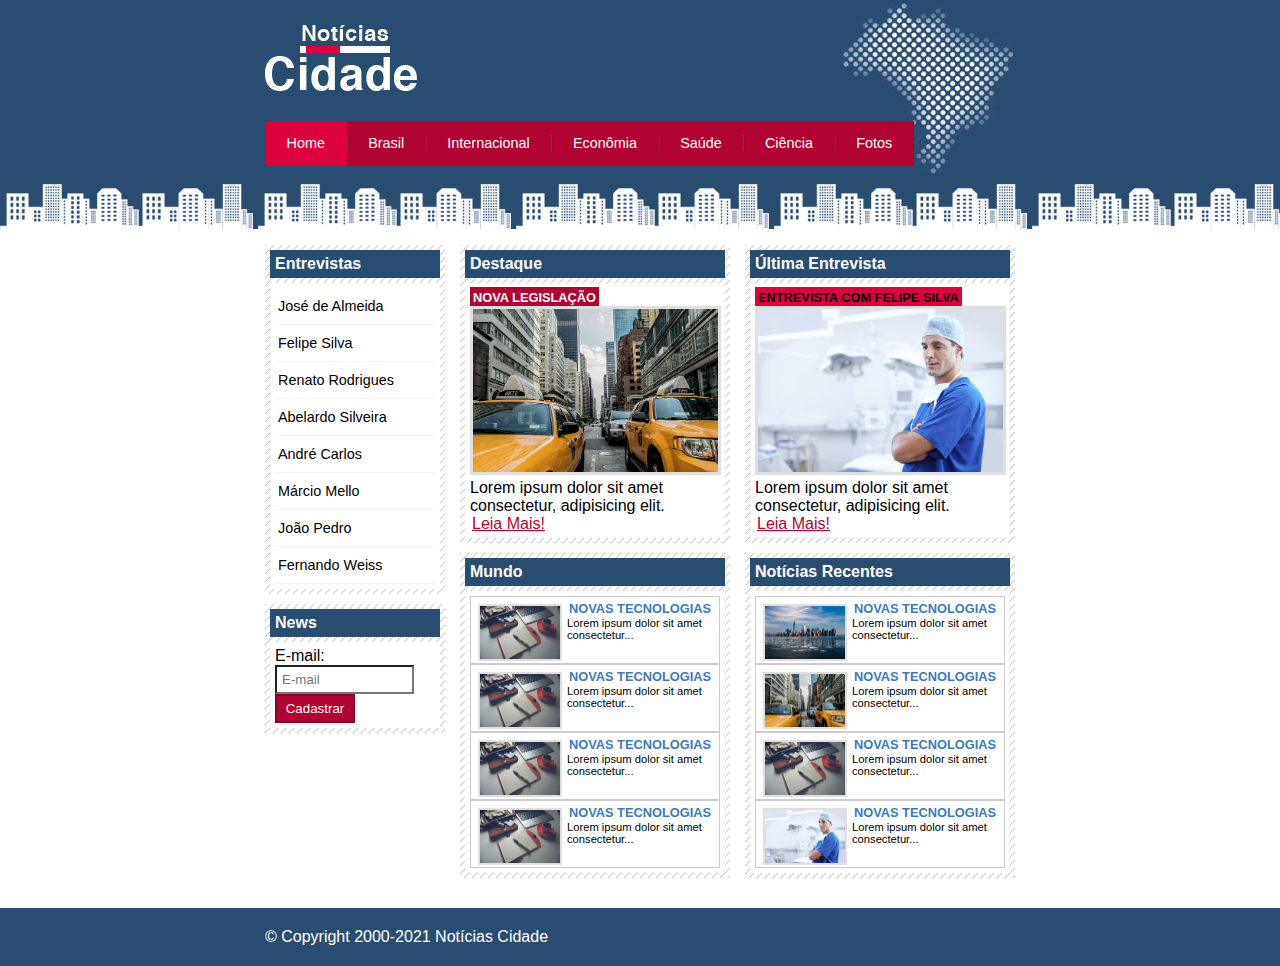
<file: index.html>
<!DOCTYPE html>
<html>

<head>
    <title>Notícias Cidade - Seu site de notícias</title>
    <meta charset="utf-8">

    <!-- Estilo Customizado -->
    <link rel="stylesheet" type="text/css" href="./CSS/estilo.css">
</head>

<body class="home">

    <!-- Inicio do Container -->
    <div id="container">

        <!-- Inicio Topo -->
        <div id="topo">
            <h1 class="logo">Notícias Cidade</h1>
            <ul id="navegacao">
                <li class="primeiro"><a id="home" href="index.html">Home</a></li>
                <li><a id="brasil" href="brasil.html">Brasil</a></li>
                <li><a id="internacional" href="internacional.html">Internacional</a></li>
                <li><a id="economia" href="economia.html">Econômia</a></li>
                <li><a id="saude" href="saude.html">Saúde</a></li>
                <li><a id="ciencia" href="ciencia.html">Ciência</a></li>
                <li><a id="fotos" href="fotos.html">Fotos</a></li>
            </ul>
        </div> <!-- Fim Topo -->

        <!-- Inicio Conteúdo -->
        <div id="conteudo">
            <!-- Início primário -->
            <div id="primario">
                <div class="caixa destaque">
                    <h2>Destaque</h2>
                    <div class="caixa-conteudo">
                        <h3>Nova Legislação</h3>
                        <img class="imagem-principal" src="images/taxi.jpg">
                        <p>Lorem ipsum dolor sit amet consectetur, adipisicing elit.</p>
                        <a href="nova-legislacao.html">Leia Mais!</a>
                    </div>
                </div>

                <div class="caixa">
                    <h2>Mundo</h2>
                    <div class="caixa-conteudo">
                        <ul class="lista-noticias">
                            <li>
                                <a href=""><img src="images/tecnologia.jpg" alt="" width="80">
                                    <h3>Novas Tecnologias</h3>
                                    <p>Lorem ipsum dolor sit amet consectetur...</p>
                                </a>
                            </li>
                            <li>
                                <a href=""><img src="images/tecnologia.jpg" alt="" width="80">
                                    <h3>Novas Tecnologias</h3>
                                    <p>Lorem ipsum dolor sit amet consectetur...</p>
                                </a>
                            </li>
                            <li>
                                <a href=""><img src="images/tecnologia.jpg" alt="" width="80">
                                    <h3>Novas Tecnologias</h3>
                                    <p>Lorem ipsum dolor sit amet consectetur...</p>
                                </a>
                            </li>
                            <li>
                                <a href=""><img src="images/tecnologia.jpg" alt="" width="80">
                                    <h3>Novas Tecnologias</h3>
                                    <p>Lorem ipsum dolor sit amet consectetur...</p>
                                </a>
                            </li>
                        </ul>
                    </div>
                </div>
            </div> <!-- Fim primário -->


            <!-- Início secundário -->
            <div id="secundario">
                <div class="caixa entrevista">
                    <h2>Última Entrevista</h2>
                    <div class="caixa-conteudo">
                        <h3>Entrevista com felipe silva</h3>
                        <img class="imagem-principal" src="images/doutor.jpg">
                        <p>Lorem ipsum dolor sit amet consectetur, adipisicing elit.</p>
                        <a href="">Leia Mais!</a>
                    </div>
                </div>

                <div class="caixa">
                    <h2>Notícias Recentes</h2>
                    <div class="caixa-conteudo">
                        <ul class="lista-noticias">
                            <li>
                                <a href=""><img src="images/cidade.jpg" alt="" width="80">
                                    <h3>Novas Tecnologias</h3>
                                    <p>Lorem ipsum dolor sit amet consectetur...</p>
                                </a>
                            </li>
                            <li>
                                <a href=""><img src="images/taxi.jpg" alt="" width="80">
                                    <h3>Novas Tecnologias</h3>
                                    <p>Lorem ipsum dolor sit amet consectetur...</p>
                                </a>
                            </li>
                            <li>
                                <a href=""><img src="images/tecnologia.jpg" alt="" width="80">
                                    <h3>Novas Tecnologias</h3>
                                    <p>Lorem ipsum dolor sit amet consectetur...</p>
                                </a>
                            </li>
                            <li>
                                <a href=""><img src="images/doutor.jpg" alt="" width="80">
                                    <h3>Novas Tecnologias</h3>
                                    <p>Lorem ipsum dolor sit amet consectetur...</p>
                                </a>
                            </li>
                        </ul>
                    </div>
                </div>
            </div> <!-- Fim secundário -->

            <!-- Início lateral -->
            <div id="lateral">
                <div class="caixa">
                    <h2>Entrevistas</h2>
                    <div class="caixa-conteudo">
                        <ul>
                            <li><a href="">José de Almeida</a></li>
                            <li><a href="">Felipe Silva</a></li>
                            <li><a href="">Renato Rodrigues</a></li>
                            <li><a href="">Abelardo Silveira</a></li>
                            <li><a href="">André Carlos</a></li>
                            <li><a href="">Márcio Mello</a></li>
                            <li><a href="">João Pedro</a></li>
                            <li><a href="">Fernando Weiss</a></li>
                        </ul>
                    </div>
                </div>

                <div class="caixa">
                    <h2>News</h2>
                    <div class="caixa-conteudo">
                        <form action="">
                            <div>
                                <label for="email">E-mail:</label>
                                <input type="text" name="email" id="email" placeholder="E-mail">
                            </div>
                            <div>
                                <input class="submit" type="submit" name="submit" id="submit" value="Cadastrar">
                            </div>

                        </form>
                    </div>
                </div>
            </div> <!-- Fim lateral -->

        </div> <!-- Fim Conteúdo -->

    </div> <!-- Fim do Container -->

    <div id="container-rodape" style="clear: both;">
        <div id="rodape">
            &copy; Copyright 2000-2021 Notícias Cidade
        </div>
    </div>
</body>

</html>
</file>
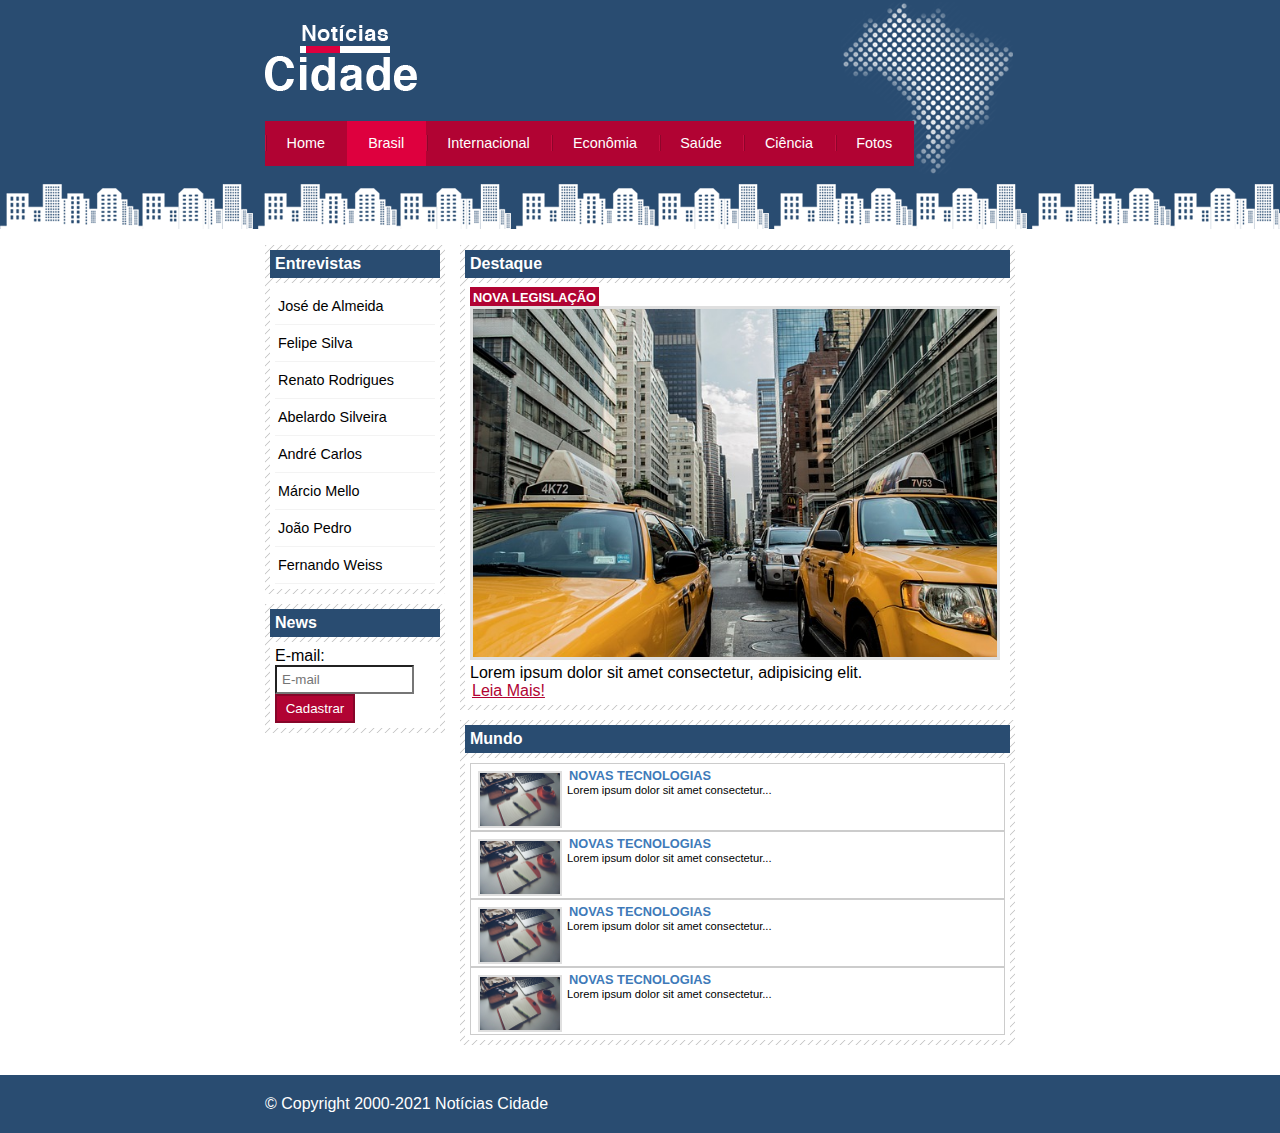
<file: brasil.html>
<!DOCTYPE html>
<html>

<head>
    <title>Notícias Cidade - Seu site de notícias</title>
    <meta charset="utf-8">

    <!-- Estilo Customizado -->
    <link rel="stylesheet" type="text/css" href="./CSS/estilo.css">
</head>

<body id="duas-colunas" class="brasil">

    <!-- Inicio do Container -->
    <div id="container">

        <!-- Inicio Topo -->
        <div id="topo">
            <h1 class="logo">Notícias Cidade</h1>
            <ul id="navegacao">
                <li><a id="home" href="index.html">Home</a></li>
                <li class="primeiro"><a id="brasil" href="brasil.html">Brasil</a></li>
                <li><a id="internacional" href="internacional.html">Internacional</a></li>
                <li><a id="economia" href="economia.html">Econômia</a></li>
                <li><a id="saude" href="saude.html">Saúde</a></li>
                <li><a id="ciencia" href="ciencia.html">Ciência</a></li>
                <li><a id="fotos" href="fotos.html">Fotos</a></li>
            </ul>
        </div> <!-- Fim Topo -->

        <!-- Inicio Conteúdo -->
        <div id="conteudo">
            <!-- Início primário -->
            <div id="primario">
                <div class="caixa destaque">
                    <h2>Destaque</h2>
                    <div class="caixa-conteudo">
                        <h3>Nova Legislação</h3>
                        <img class="imagem-principal" src="images/taxi.jpg">
                        <p>Lorem ipsum dolor sit amet consectetur, adipisicing elit.</p>
                        <a href="">Leia Mais!</a>
                    </div>
                </div>

                <div class="caixa">
                    <h2>Mundo</h2>
                    <div class="caixa-conteudo">
                        <ul class="lista-noticias">
                            <li>
                                <a href=""><img src="images/tecnologia.jpg" alt="" width="80">
                                    <h3>Novas Tecnologias</h3>
                                    <p>Lorem ipsum dolor sit amet consectetur...</p>
                                </a>
                            </li>
                            <li>
                                <a href=""><img src="images/tecnologia.jpg" alt="" width="80">
                                    <h3>Novas Tecnologias</h3>
                                    <p>Lorem ipsum dolor sit amet consectetur...</p>
                                </a>
                            </li>
                            <li>
                                <a href=""><img src="images/tecnologia.jpg" alt="" width="80">
                                    <h3>Novas Tecnologias</h3>
                                    <p>Lorem ipsum dolor sit amet consectetur...</p>
                                </a>
                            </li>
                            <li>
                                <a href=""><img src="images/tecnologia.jpg" alt="" width="80">
                                    <h3>Novas Tecnologias</h3>
                                    <p>Lorem ipsum dolor sit amet consectetur...</p>
                                </a>
                            </li>
                        </ul>
                    </div>
                </div>
            </div> <!-- Fim primário -->

            <!-- Início lateral -->
            <div id="lateral">
                <div class="caixa">
                    <h2>Entrevistas</h2>
                    <div class="caixa-conteudo">
                        <ul>
                            <li><a href="">José de Almeida</a></li>
                            <li><a href="">Felipe Silva</a></li>
                            <li><a href="">Renato Rodrigues</a></li>
                            <li><a href="">Abelardo Silveira</a></li>
                            <li><a href="">André Carlos</a></li>
                            <li><a href="">Márcio Mello</a></li>
                            <li><a href="">João Pedro</a></li>
                            <li><a href="">Fernando Weiss</a></li>
                        </ul>
                    </div>
                </div>

                <div class="caixa">
                    <h2>News</h2>
                    <div class="caixa-conteudo">
                        <form action="">
                            <div>
                                <label for="email">E-mail:</label>
                                <input type="text" name="email" id="email" placeholder="E-mail">
                            </div>
                            <div>
                                <input class="submit" type="submit" name="submit" id="submit" value="Cadastrar">
                            </div>

                        </form>
                    </div>
                </div>
            </div> <!-- Fim lateral -->

        </div> <!-- Fim Conteúdo -->

    </div> <!-- Fim do Container -->

    <div id="container-rodape" style="clear: both;">
        <div id="rodape">
            &copy; Copyright 2000-2021 Notícias Cidade
        </div>
    </div>
</body>

</html>
</file>
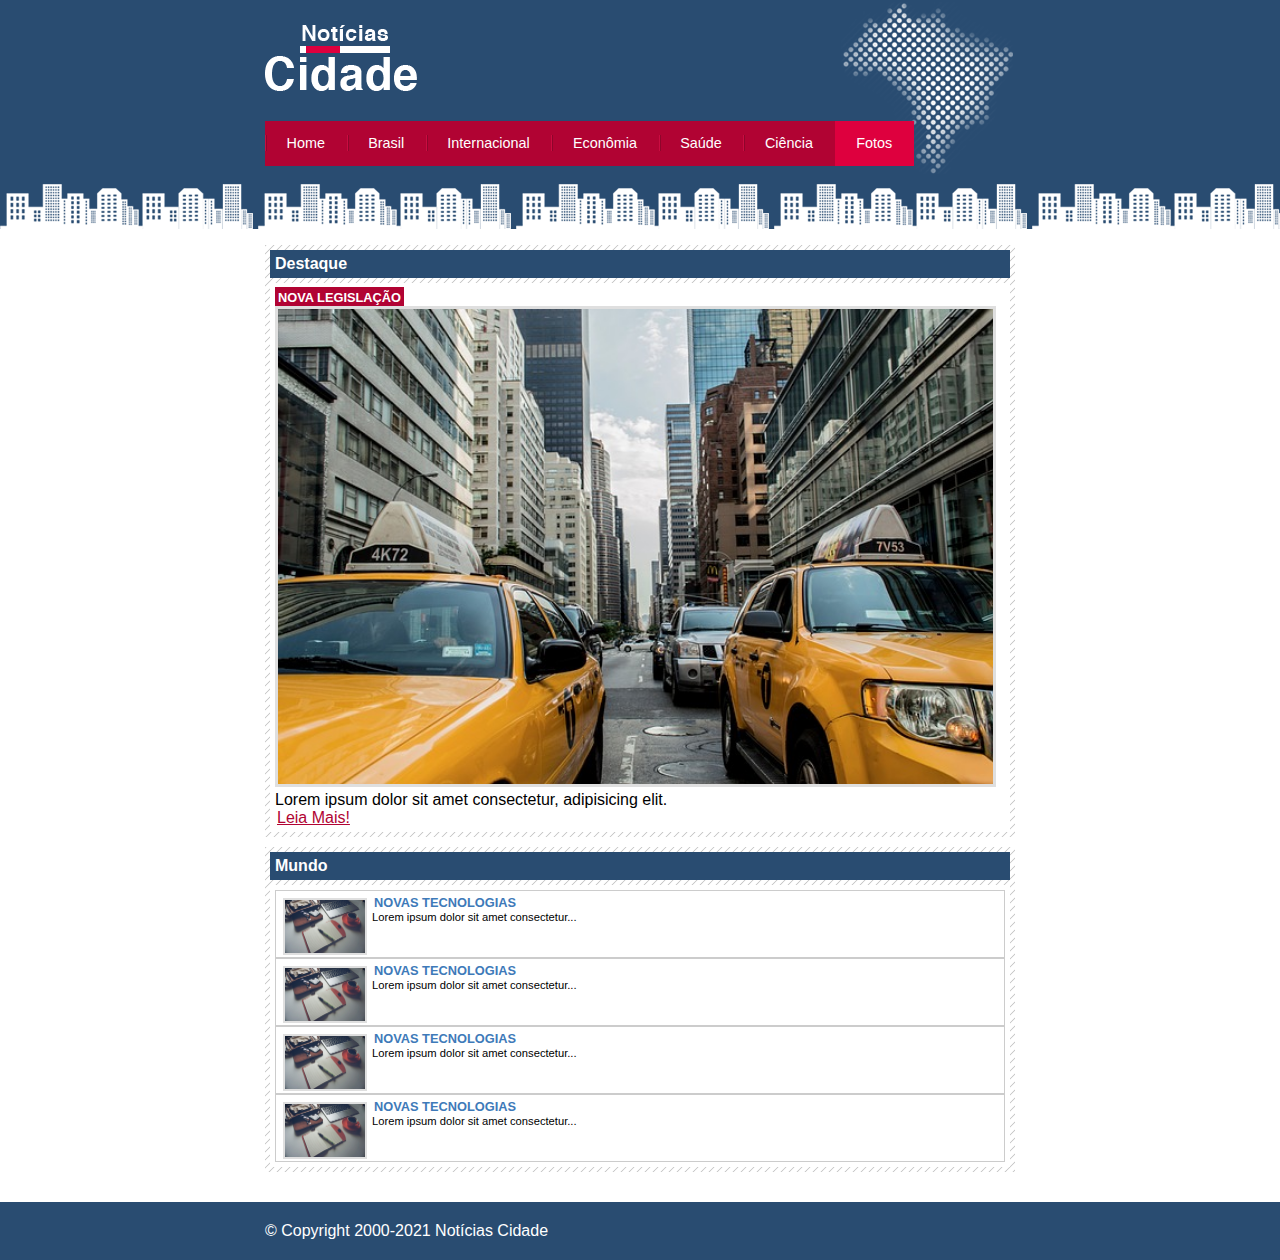
<file: fotos.html>
<!DOCTYPE html>
<html>

<head>
    <title>Notícias Cidade - Seu site de notícias</title>
    <meta charset="utf-8">

    <!-- Estilo Customizado -->
    <link rel="stylesheet" type="text/css" href="./CSS/estilo.css">
</head>

<body id="uma-coluna" class="fotos">

    <!-- Inicio do Container -->
    <div id="container">

        <!-- Inicio Topo -->
        <div id="topo">
            <h1 class="logo">Notícias Cidade</h1>
            <ul id="navegacao">
                <li><a id="home" href="index.html">Home</a></li>
                <li><a id="brasil" href="brasil.html">Brasil</a></li>
                <li><a id="internacional" href="internacional.html">Internacional</a></li>
                <li><a id="economia" href="economia.html">Econômia</a></li>
                <li><a id="saude" href="saude.html">Saúde</a></li>
                <li><a id="ciencia" href="ciencia.html">Ciência</a></li>
                <li class="primeiro"><a id="fotos" href="fotos.html">Fotos</a></li>
            </ul>
        </div> <!-- Fim Topo -->

        <!-- Inicio Conteúdo -->
        <div id="conteudo">
            <!-- Início primário -->
            <div id="primario">
                <div class="caixa destaque">
                    <h2>Destaque</h2>
                    <div class="caixa-conteudo">
                        <h3>Nova Legislação</h3>
                        <img class="imagem-principal" src="images/taxi.jpg">
                        <p>Lorem ipsum dolor sit amet consectetur, adipisicing elit.</p>
                        <a href="">Leia Mais!</a>
                    </div>
                </div>

                <div class="caixa">
                    <h2>Mundo</h2>
                    <div class="caixa-conteudo">
                        <ul class="lista-noticias">
                            <li>
                                <a href=""><img src="images/tecnologia.jpg" alt="" width="80">
                                    <h3>Novas Tecnologias</h3>
                                    <p>Lorem ipsum dolor sit amet consectetur...</p>
                                </a>
                            </li>
                            <li>
                                <a href=""><img src="images/tecnologia.jpg" alt="" width="80">
                                    <h3>Novas Tecnologias</h3>
                                    <p>Lorem ipsum dolor sit amet consectetur...</p>
                                </a>
                            </li>
                            <li>
                                <a href=""><img src="images/tecnologia.jpg" alt="" width="80">
                                    <h3>Novas Tecnologias</h3>
                                    <p>Lorem ipsum dolor sit amet consectetur...</p>
                                </a>
                            </li>
                            <li>
                                <a href=""><img src="images/tecnologia.jpg" alt="" width="80">
                                    <h3>Novas Tecnologias</h3>
                                    <p>Lorem ipsum dolor sit amet consectetur...</p>
                                </a>
                            </li>
                        </ul>
                    </div>
                </div>
            </div> <!-- Fim primário -->

        </div> <!-- Fim Conteúdo -->

    </div> <!-- Fim do Container -->

    <div id="container-rodape" style="clear: both;">
        <div id="rodape">
            &copy; Copyright 2000-2021 Notícias Cidade
        </div>
    </div>
</body>

</html>
</file>
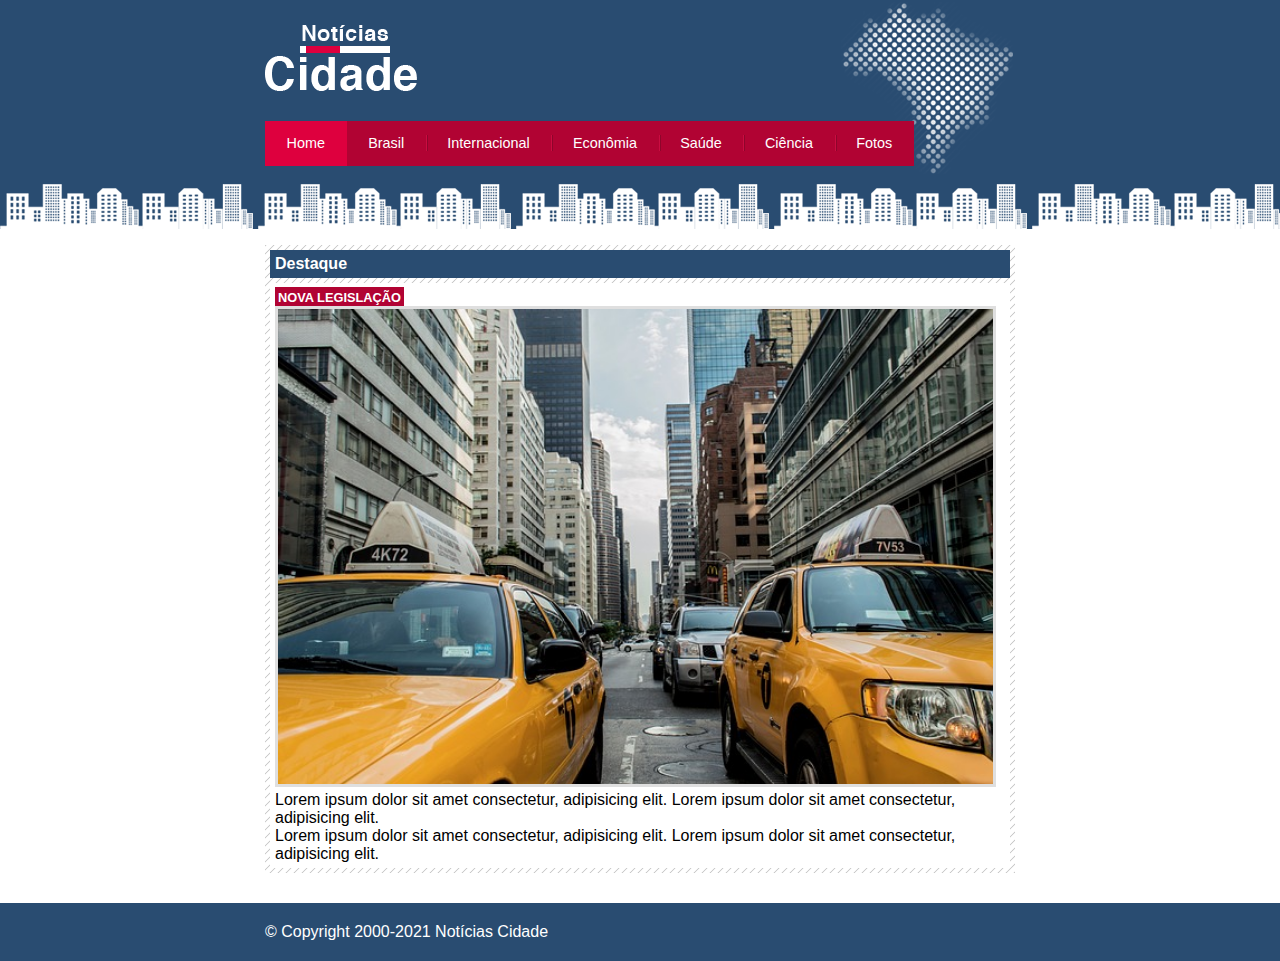
<file: nova-legislacao.html>
<!DOCTYPE html>
<html>

<head>
    <title>Notícias Cidade - Seu site de notícias</title>
    <meta charset="utf-8">

    <!-- Estilo Customizado -->
    <link rel="stylesheet" type="text/css" href="./CSS/estilo.css">
</head>

<body id="uma-coluna" class="home">

    <!-- Inicio do Container -->
    <div id="container">

        <!-- Inicio Topo -->
        <div id="topo">
            <h1 class="logo">Notícias Cidade</h1>
            <ul id="navegacao">
                <li><a id="home" href="index.html">Home</a></li>
                <li class="primeiro"><a id="brasil" href="brasil.html">Brasil</a></li>
                <li><a id="internacional" href="internacional.html">Internacional</a></li>
                <li><a id="economia" href="economia.html">Econômia</a></li>
                <li><a id="saude" href="saude.html">Saúde</a></li>
                <li><a id="ciencia" href="ciencia.html">Ciência</a></li>
                <li><a id="fotos" href="fotos.html">Fotos</a></li>
            </ul>
        </div> <!-- Fim Topo -->

        <!-- Inicio Conteúdo -->
        <div id="conteudo">
            <!-- Início primário -->
            <div id="primario">
                <div class="caixa destaque">
                    <h2>Destaque</h2>
                    <div class="caixa-conteudo">
                        <h3>Nova Legislação</h3>
                        <img class="imagem-principal" src="images/taxi.jpg">
                        <p>
                            Lorem ipsum dolor sit amet consectetur, adipisicing elit.
                            Lorem ipsum dolor sit amet consectetur, adipisicing elit.
                        </p>
                        <p>
                            Lorem ipsum dolor sit amet consectetur, adipisicing elit.
                            Lorem ipsum dolor sit amet consectetur, adipisicing elit.
                        </p>
                    </div>
                </div>
            </div> <!-- Fim primário -->
        </div> <!-- Fim Conteúdo -->
    </div> <!-- Fim do Container -->

    <div id="container-rodape" style="clear: both;">
        <div id="rodape">
            &copy; Copyright 2000-2021 Notícias Cidade
        </div>
    </div>
</body>

</html>
</file>
<file: CSS/estilo.css>
/* Estrutura do Site */
* {
    margin: 0;
    padding: 0;
}

body {
    font-family: 'Trebuchet MS', Helvetica, sans-serif;
    background: #fff url(../images/fundo.png) repeat-x left top;
}

#container {
    width: 750px;
    margin: 0 auto;
}

#topo {
    height: 150px;
    background: url(../images/detalhe-topo.png) no-repeat right top;
    padding-top: 25px;
    /* border: 1px solid red; */
}

.logo {
    width: 152px;
    height: 66px;
    background: url(../images/logo.png) no-repeat center;
    text-indent: -3000px;
}

/* Barra e Navegação */
a:link,
a:visited {
    color: #b10333;
    padding: 2px;
}

a:hover {
    color: #e50040;
}

ul {
    margin: 0;
    padding: 0;
    list-style: none;
}

#topo ul {
    margin-top: 30px;
    background: #b10333;
    float: left;
}

#topo ul li {
    float: left;
}

#topo ul a {
    font-size: 0.9em;
    display: block;
    padding: 0.5em 1.5em;
    line-height: 2.1em;
    text-decoration: none;
    color: #fff;
    background: url(../images/divisor.png) no-repeat left center;
}

#topo ul .primeiro a {
    background: none;
}

#topo ul a:hover {
    color: #69001d;

}

body.home #navegacao a#home,
body.brasil #navegacao a#brasil,
body.internacional #navegacao a#internacional,
body.economia #navegacao a#economia,
body.saude #navegacao a#saude,
body.ciencia #navegacao a#ciencia,
body.fotos #navegacao a#fotos {
    color: #fff;
    background: #de003e;
    cursor: text;
}

/* Configura layout de 3 colunas */
#conteudo {
    margin-top: 60px;
    background: #f5f5f5;
}

#lateral {
    width: 180px;
    float: left;
    margin: 0 0 20px -750px;
}

#primario {
    width: 270px;
    float: left;
    margin: 0 0 20px 195px;
}

#duas-colunas #primario {
    width: 555px;
}

#uma-coluna #primario {
    width: 750px;
    margin: 0 0 20px 0;

}

#secundario {
    width: 270px;
    float: left;
    margin: 0 0 20px 15px;
}

/* Caixa */
.caixa {
    margin: 10px 0;
    padding: 5px;
    background: #f3f3f3 url(../images/fundo-caixa.png);
}

h2 {
    font-size: 1em;
    background: #294c71;
    color: #fff;
    padding: 5px;
}

.caixa-conteudo {
    background: #fff;
    padding: 5px;
    margin-top: 5px;
}

/* Formatar menus laterais */
#lateral ul a {
    font-size: 0.9em;
    padding: 3px;
    display: block;
    line-height: 30px;
    color: #000;
    text-decoration: none;
    border-bottom: 1px solid #f3f3f3;
}

#lateral ul a:hover {
    background: #f9f9f9 url(../images/marcador.png) no-repeat left center;
    padding-left: 20px;
    color: #a1a1a1;
}

/* Formatado formulários */
label {
    display: block;
    cursor: pointer;
}

input {
    padding: 5px;
    width: 125px;
    font: 0.9em;
    background: #fff;
}

input.submit {
    width: 80px;
    color: #fff;
    background-color: #b10333;
    border: 2px solid #870529;
}

/* Formatando Imagens */
img {
    border: 2px solid #dfdfdf;
}

img.imagem-principal {
    width: 98%;
    border: 3px solid #dfdfdf;
}

/* Formatando Cabeçalhos */
h3 {
    text-transform: uppercase;
    display: inline;
    font-size: 0.8em;
    padding: 3px;
}

.destaque h3 {
    background: #b10333;
    color: #fff;
}

.entrevista h3 {
    background: #de003e;
}

/* Formatando lista de Noticias */
.lista-noticias li {
    padding: 2px;
    border: 1px solid #ccc;
    height: 62px;
}

.lista-noticias li a img {
    float: left;
    margin: 5px;
}

.lista-noticias li a {
    text-decoration: none;
}

.lista-noticias li a h3 {
    font-size: 0.8em;
    padding: 0;
    color: #3e7ab9;
}

.lista-noticias li a p {
    font-size: 0.7em;
    color: #000;
}

.lista-noticias li:hover {
    background: #eee;
    cursor: pointer;
}

/* Rodapé */
#container-rodape {
    background: #294c71;
    padding: 20px;
}

#rodape {
    width: 750px;
    margin: 0 auto;
    color: #fff;
}
</file>
